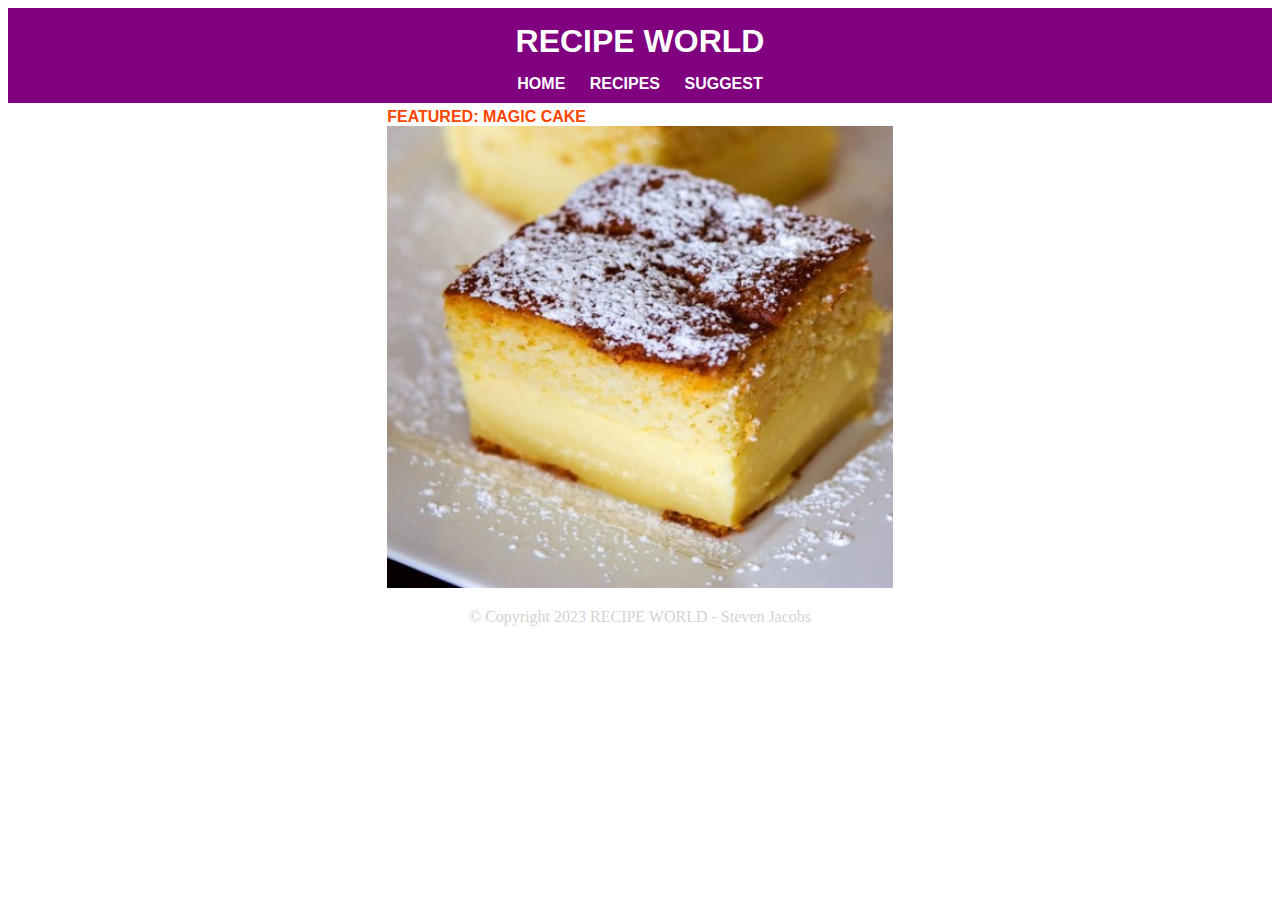
<file: index.html>
<!DOCTYPE html>
<html lang="en">
<head>
    <meta charset="UTF-8">
    <meta name="viewport" content="width=device-width, initial-scale=1.0">
    <title>Document</title>
    <link rel="stylesheet" href="main.css" />
</head>
<body>
    <header>
        <h1>RECIPE WORLD</h1>
        <div class="menu">
            <a href="index.html">HOME</a>
            <a href="recipes.html">RECIPES</a>
            <a href="suggest.html">SUGGEST</a>
          </div>
    </header>
    <main>
        <a class="featured" href="detail.html">FEATURED: MAGIC CAKE</a>
        <img src="/images/MagicCake.jpg" alt="Cake photo" />
    </main>
    <footer>&copy; Copyright 2023 RECIPE WORLD - Steven Jacobs</footer>
</body>
</html>
</file>
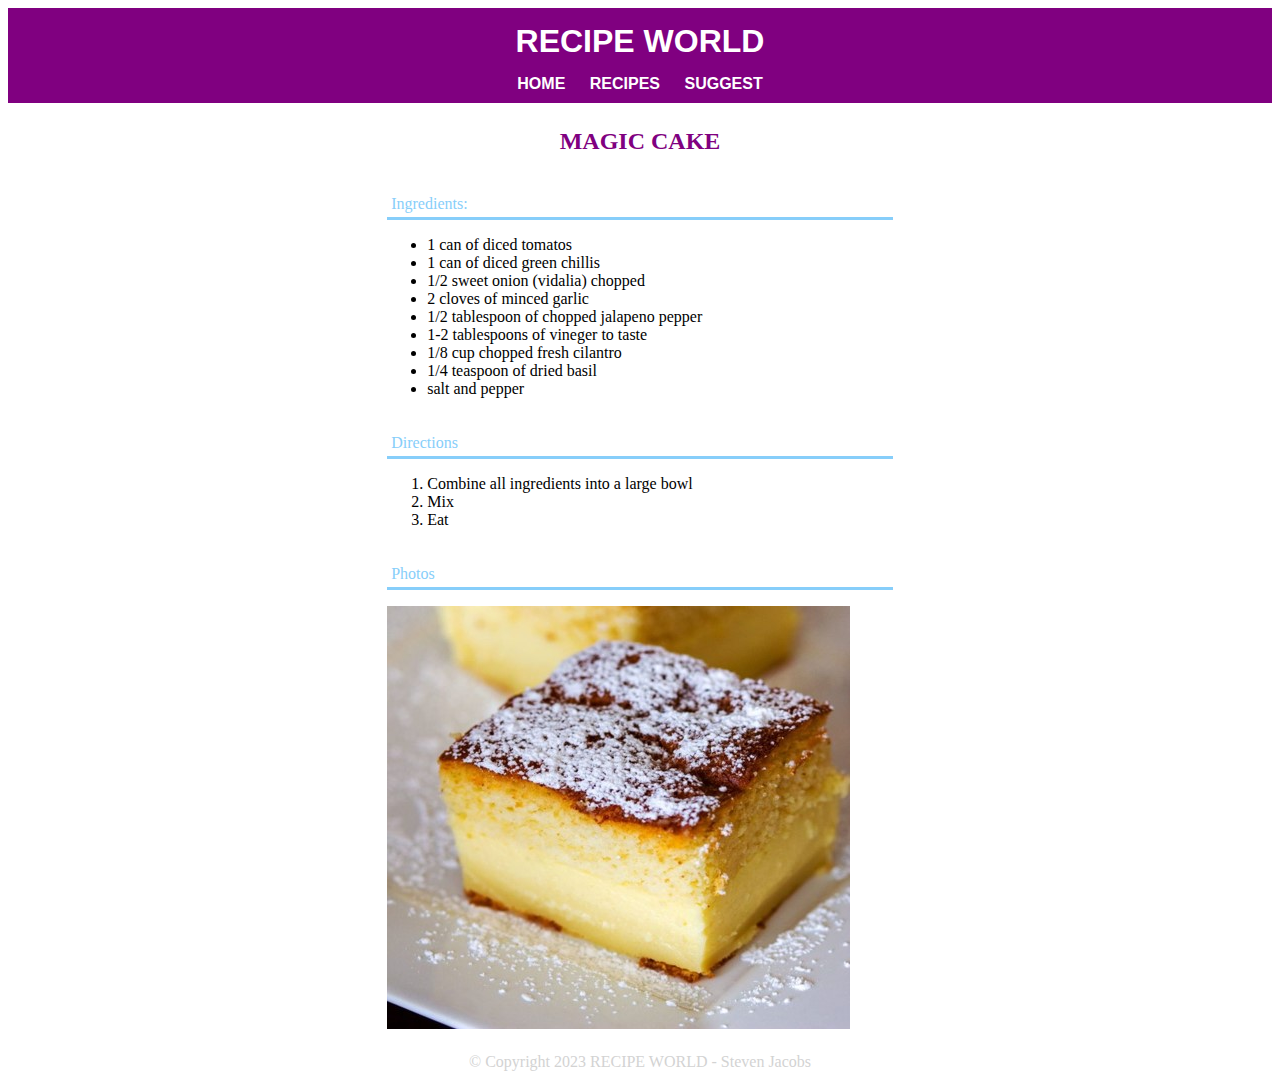
<file: detail.html>
<!DOCTYPE html>
<html lang="en">
<head>
    <meta charset="UTF-8">
    <meta name="viewport" content="width=device-width, initial-scale=1.0">
    <title>Document</title>
    <link rel="stylesheet" href="main.css" />
</head>

    <body>
        <header>
            <h1>RECIPE WORLD</h1>
            <div class="menu">
                <a href="index.html">HOME</a>
                <a href="recipes.html">RECIPES</a>
                <a href="suggest.html">SUGGEST</a>
            </div>
        </header>
        <main>
            <h2>MAGIC CAKE</h2>
            <div class="directions">
                <p>Ingredients:</p>
                <ul>
                    <li>1 can of diced tomatos</li>
                    <li>1 can of diced green chillis</li>
                    <li>1/2 sweet onion (vidalia) chopped</li>
                    <li>2 cloves of minced garlic</li>
                    <li>1/2 tablespoon of chopped jalapeno pepper</li>
                    <li>1-2 tablespoons of vineger to taste</li>
                    <li>1/8 cup chopped fresh cilantro</li>
                    <li>1/4 teaspoon of dried basil</li>
                    <li>salt and pepper</li>
                </ul>
            </div>
            <div class="directions">
                <p>Directions</p>
                <ol>
                    <li>Combine all ingredients into a large bowl</li>
                    <li>Mix</li>
                    <li>Eat</li>
                </ol>
            </div>
            <div class="directions">
                <p>Photos</p>
                <img src="/images/MagicCake.jpg" alt="Cake photo" />
             </div>
        </main>
        <footer>&copy; Copyright 2023 RECIPE WORLD - Steven Jacobs</footer>
    </body>
</html>
</file>
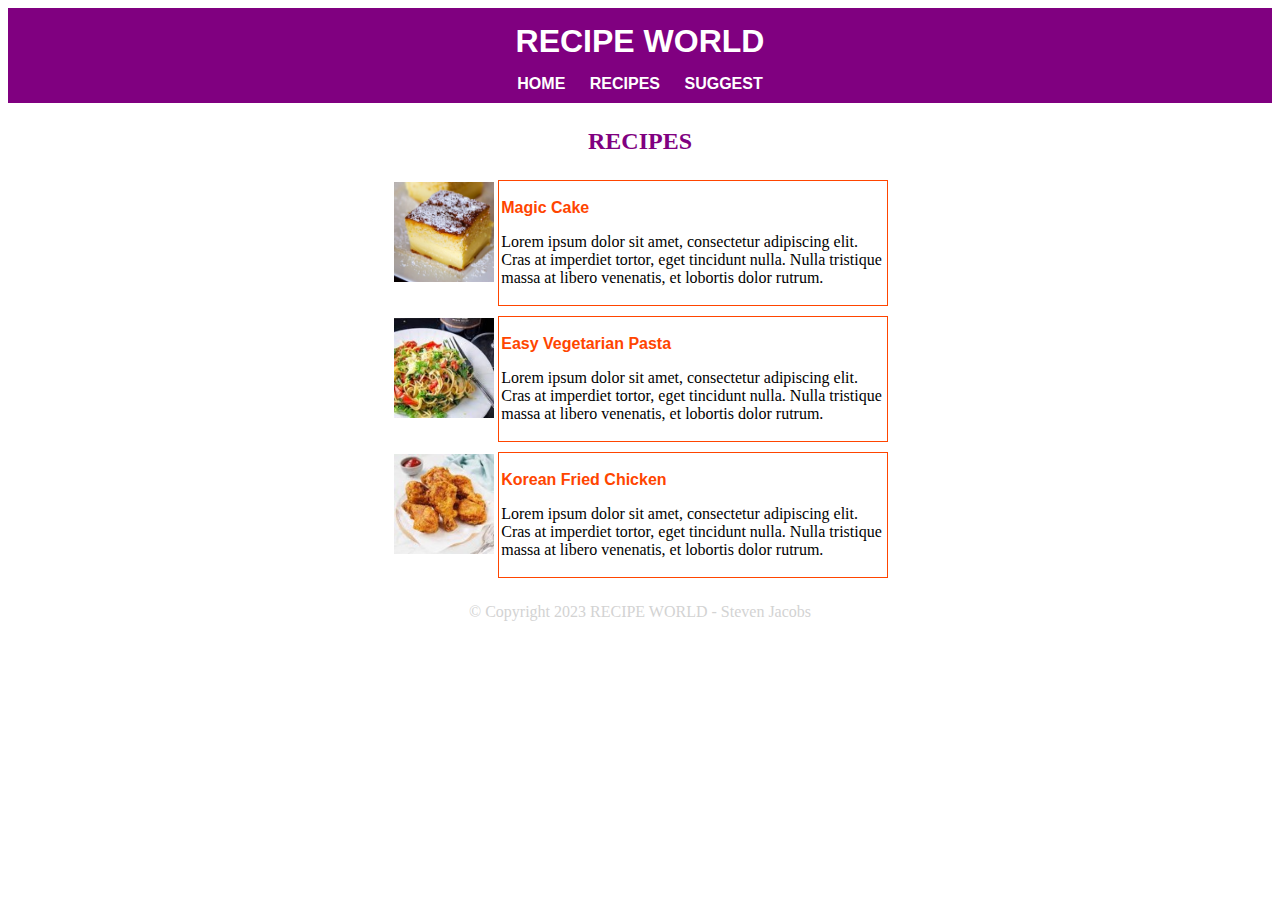
<file: recipes.html>
<!DOCTYPE html>
<html lang="en">
<head>
    <meta charset="UTF-8">
    <meta name="viewport" content="width=device-width, initial-scale=1.0">
    <title>Recipe List</title>
    <link rel="stylesheet" href="main.css" />
</head>
<body>
    <header>
        <h1>RECIPE WORLD</h1>
        <div class="menu">
            <a href="index.html">HOME</a>
            <a href="recipes.html">RECIPES</a>
            <a href="suggest.html">SUGGEST</a>
        </div>
    </header>
    <main>
        <h2>RECIPES</h2>
        <div class="item">
            <a href="detail.html"><img class="smallPhoto" src="/images/MagicCake.jpg" alt="Cake photo" /><img></a>
            <div class="itemDescription">
                <p class="featured">Magic Cake</p>
                <p>Lorem ipsum dolor sit amet, consectetur adipiscing elit. Cras at imperdiet tortor, eget tincidunt nulla. Nulla tristique massa at libero venenatis, et lobortis dolor rutrum. 
                </p>
            </div>
        </div>
        <div class="item">
            <a href="detail.html"><img class="smallPhoto" src="/images/pasta.jpg" alt="Pasta photo" /><img></a>
            <div class="itemDescription">
            <p class="featured">Easy Vegetarian Pasta</p>
            <p>Lorem ipsum dolor sit amet, consectetur adipiscing elit. Cras at imperdiet tortor, eget tincidunt nulla. Nulla tristique massa at libero venenatis, et lobortis dolor rutrum. 
            </p>
            </div>
        </div>
        <div class="item">
            <a href="detail.html"><img class="smallPhoto" src="/images/FriedChicken.jpg" alt="Fried Chicken photo" /><img></a>
            <div class="itemDescription">
                <p class="featured">Korean Fried Chicken</p>
                <p>Lorem ipsum dolor sit amet, consectetur adipiscing elit. Cras at imperdiet tortor, eget tincidunt nulla. Nulla tristique massa at libero venenatis, et lobortis dolor rutrum. 
            </p>
            </div>
        </div>
    </main>

    <footer>&copy; Copyright 2023 RECIPE WORLD - Steven Jacobs</footer>
</body>
</html>
</file>
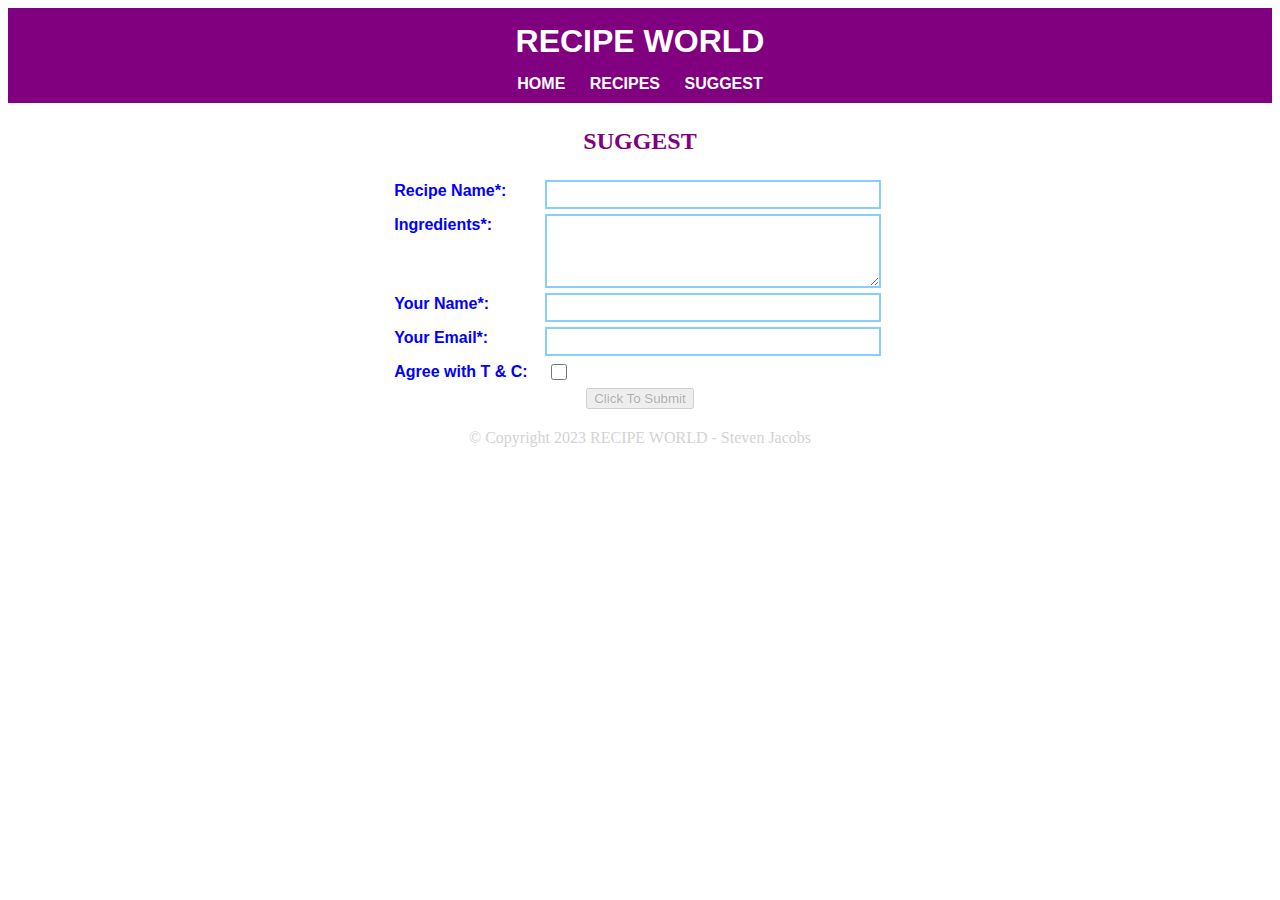
<file: suggest.html>
<!DOCTYPE html>
<html lang="en">
<head>
    <meta charset="UTF-8">
    <meta name="viewport" content="width=device-width, initial-scale=1.0">
    <title>Recipe List</title>
    <link rel="stylesheet" href="main.css" />
</head>
<body>
    <header>
        <h1>RECIPE WORLD</h1>
        <div class="menu">
            <a href="index.html">HOME</a>
            <a href="recipes.html">RECIPES</a>
            <a href="suggest.html">SUGGEST</a>
        </div>
    </header>
    <main>
        <h2>SUGGEST</h2>
        
            <p id="msg">XXX</p>
       
        <form id="suggestionForm">
            <div>
                <div class="formItem">
                    <label for="recipeName" class="formLabel">Recipe Name*:</label>
                    <input class="formInput" type="text" id="recipeName">
                </div>
                <div class="formItem">
                    <label for="ingredients" class="formLabel">Ingredients*:</label>
                    <textarea class="formInput" id="ingredients" rows="4"></textarea>
                </div>
                <div class="formItem">
                    <label for="fullName" class="formLabel">Your Name*:</label>
                    <input class="formInput" type="text" id="fullName">
                </div>
                <div class="formItem">
                    <label for="email" class="formLabel">Your Email*:</label>
                    <input class="formInput" type="text" id="email">
                </div>
                <div class="formItem">
                    <label for="terms" class="formLabel">Agree with T &amp; C:</label>
                    <input id="termsBox" class="formInput" type="checkbox" id="terms">
                </div>
                <div class="submit">
                    <input id="submitButton" disabled type="submit" value="Click To Submit" />
                </div>  
            </div>
        </form>
    </main>
    <footer>&copy; Copyright 2023 RECIPE WORLD - Steven Jacobs</footer>
    <script src="home.js" type="module"></script>
</body>
</html>
</file>
<file: main.css>
header {
    display: flex;
    flex-direction: column;
    color: white;
    background-color: purple;
    text-align: center;
    font-family: Verdana, sans-serif;
    font-weight: bold;
    padding-bottom: 10px;;
  }


 /* #menu {
    display: flex; 
    /* flex-direction: row; 

} */

.menu a {
    color: white;
    text-decoration: none;
    padding: 10px;
}

h1 {
    margin: 15px 0 15px 0;
    text-align: center;
    /* font-family: Verdana, sans-serif; */
    font-size: 32px;
    font-weight: bold;
  }

main {
    display: flex;
    flex-direction: column;
    margin: 5px auto 5px auto;
    width: 40%;
}
main h2 {
    color: purple;
    text-align: center;
    font-weight: bold;
}

.featured {
    /* display: block; */
    text-decoration: none;
    color:orangered;
    font-family: Verdana, sans-serif;
    font-weight: bold;
    /* margin: 10px; */
    /* text-align: center; */
}


.item {
    display: flex;
    margin: 5px;
}
/* .item a img {
    max-width: 100px;
} */
.smallPhoto {
    width: 100px;
    height: 100px;
    padding: 2px;
}
.itemDescription {
    border: orangered solid 1px;
    padding: 2px;
    margin-left: 2px;
}

.formItem {
    display: flex;
    justify-content: flex-start;
    margin: 5px;
}
.formLabel {
    color: blue;
    font-family: Verdana, sans-serif;
    font-weight: bold;
    flex-basis: 30%;
    padding:2px;
}
.formInput {
    flex-basis: 65%;
    /* border-color: lightskyblue;
    border-width: 1px; */
    border:2px solid lightskyblue;
    padding: 5px;
}
.formInput[type=checkbox] {
    flex-basis: 20px; 
     /* outline: 2px solid lightskyblue;  */
    /* justify-content: flex-start; */
    /* flex-shrink: 0;
    flex-grow: 0; */
}

.submit {
    display: flex;
    justify-content: center;
}

#msg {
    display: none;
    border: 1px double #808080;
    padding: 2px;
}

.directions p {
    border-bottom: 3px solid lightskyblue;
    color: lightskyblue;
    padding: 4px;

}
footer {
    text-align: center;
    color: lightgrey;
    margin-top: 20px;
}
</file>
